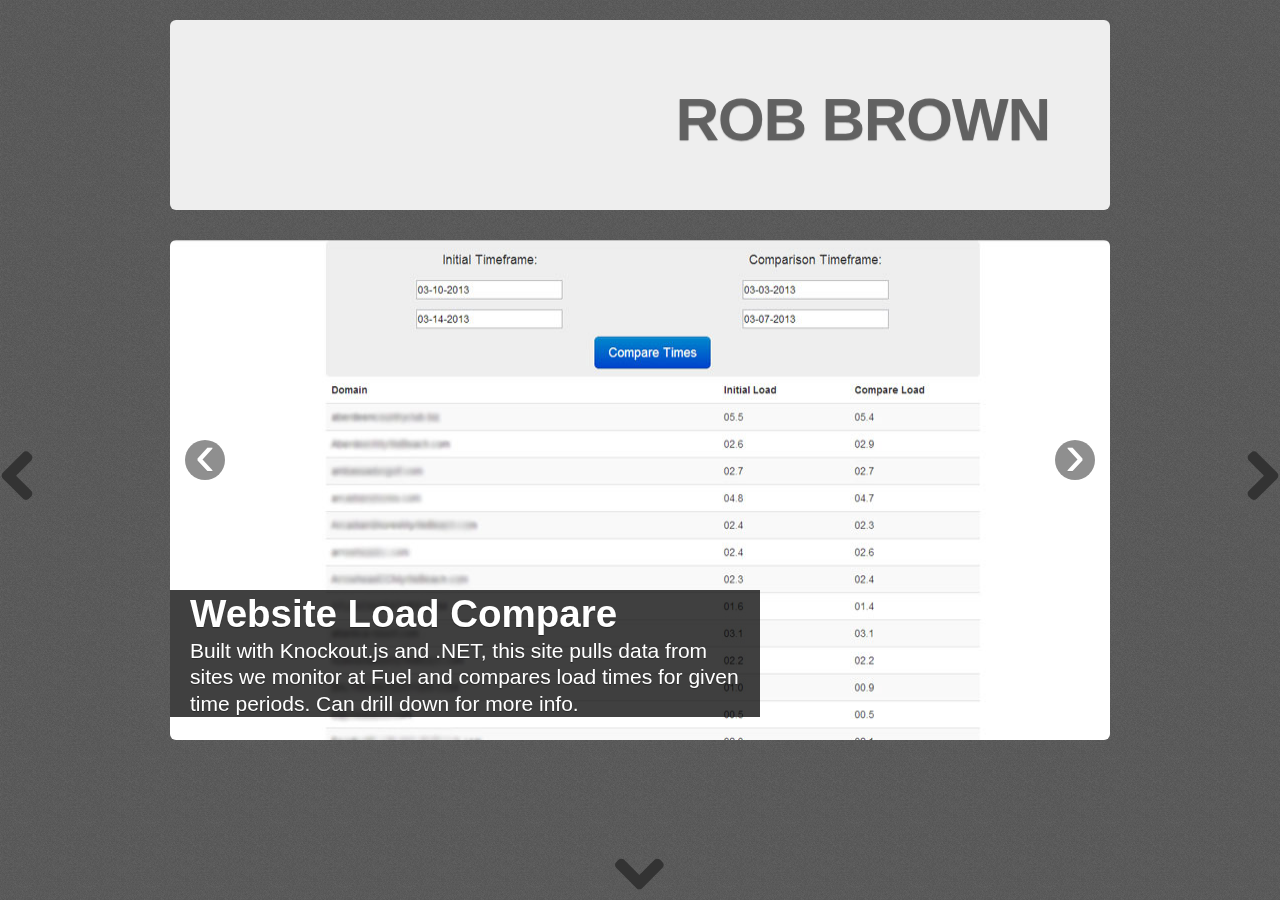
<file: index.html>
<!DOCTYPE html>
<html lang="en">
    <head>
        <meta charset="utf-8">
        <title>Rob Brown</title>
        <meta name="viewport" content="width=device-width, initial-scale=1.0">
        <meta name="description" content="Professional Developer">
        <meta name="author" content="Rob Brown">
        <link href="css/lib/bootstrap.min.css" rel="stylesheet">
        <link href="css/lib/font-awesome.min.css" rel="stylesheet">
        <link href="css/carousel-extras.css" rel="stylesheet">
        <link href="css/style.css" rel="stylesheet">
        <script src="js/lib/modernizr.custom.94225.js"></script>
        <script>
        Modernizr.load({
          test: Modernizr.csstransforms3d || Modernizr.mq('only all and (min-width: 979px)'),
          nope: 'js/redirect.js'
        });
        </script>
    </head>
    <body>
      <div class="container">
        <div class="row"><!-- Header -->
            <div class="span12">
                <div class="hero-unit">
                    <h1>Rob Brown</h1>
                </div>
            </div>
        </div><!-- End Header -->

        <section id="cubeSection"><!-- Cube Section -->
          <div id="cubeContainer" class="showPortfolio"><!-- Cube Container -->
            <div id="portfolioPage" class="cubeFace"><!-- Portfolio -->
              <div class="row"><!-- Carousel Row -->
                  <div class="span12">
                      <!-- Carousel
                      ================================================== -->
                      <div id="myCarousel" class="carousel slide">
                        <div class="carousel-inner">
                          <div class="item active">
                            <img src="img/project1_small.jpg" alt="" class="carousel-img img-rounded">
                            <div class="container">
                              <div class="carousel-caption">
                                <h1>Website Load Compare</h1>
                                <p class="lead">Built with Knockout.js and .NET, this site pulls data from sites we monitor at Fuel and compares load times for given time periods. Can drill down for more info.</p>
                              </div>
                            </div>
                          </div>
                          <div class="item">
                            <a href="https://github.com/robotrab/PongClone" target="_blank">
                              <img src="img/project2_small.jpg" alt="" class="carousel-img img-rounded">
                              <div class="container">
                                <div class="carousel-caption">
                                  <h1>Pong Clone</h1>
                                  <p class="lead">Built a pong clone in C# using the XNA framework.</p>
                                </div>
                              </div>
                            </a>
                          </div>
                          <div class="item">
                            <a href="https://github.com/robotrab/RockPaperScissorsLizardSpock" target="_blank">
                              <img src="img/rpsls_small.jpg" alt="" class="carousel-img img-rounded">
                              <div class="container">
                                <div class="carousel-caption">
                                  <h1>RPSLS</h1>
                                  <p class="lead">Rock paper scissors lizard spock game done with Foundation and AngularJS.</p>
                                </div>
                              </div>
                            </a>
                          </div>
                        </div>
                        <a class="left carousel-control" href="#myCarousel" data-slide="prev">&lsaquo;</a>
                        <a class="right carousel-control" href="#myCarousel" data-slide="next">&rsaquo;</a>
                      </div><!-- /.carousel -->
                  </div>
              </div><!-- End Carousel -->
            </div><!-- End Portfolio -->

            <div id="connectPage" class="cubeFace"><!-- Connect Page -->
              <div class="container">
                <div class="row connectRow">
                  <div class="span6 img-left">
                    <a href="https://www.facebook.com/rabrown89" title="Facebook"><i class="icon-facebook-sign icon-8x icon-border"></i></a>
                  </div>
                  <div class="span6 img-right">
                    <a href="https://twitter.com/RobotRAB" title="Twitter"><i class="icon-twitter-sign icon-8x icon-border"></i></a>
                  </div>
                </div>
                <div class="row connectRow">
                  <div class="span6 img-left">
                    <a href="https://plus.google.com/107011391638026758470/posts" title="Google Plus"><i class="icon-google-plus-sign icon-8x icon-border"></i></a>
                  </div>
                  <div class="span6 img-right">
                    <a href="http://www.linkedin.com/pub/robert-brown/31/8a0/651" title="LinkedIn"><i class="icon-linkedin-sign icon-8x icon-border"></i></a>
                  </div>
                </div>
                <div class="row connectRow">
                  <div class="span6 img-left">
                    <a href="https://github.com/robotrab" title="Github"><i class="icon-github-sign icon-8x icon-border"></i></a>
                  </div>
                  <div class="span6 img-right">
                    <a href="http://robotrab.wordpress.com/" title="My Blog"><i class="icon-user icon-8x icon-border"></i></a>
                  </div>
                </div>
              </div>
            </div><!-- End Connect Page -->

            <div id="aboutPage" class="cubeFace"><!-- About Page -->
              <div class="container">
                <div class="row connectRow">
                  <div class="span6 int-text">
                    <h2>Running</h2>
                    <p class="lead">I have been running since 2009. I enjoy the challenge and the ability to constantly improve. I enjoy competing in distances from a 5k up to the marathon.</p>
                  </div>
                  <div class="span6">
                    <img src="img/connect/running_small.jpg" width="300" class="img-polaroid" />
                  </div>
                </div>
                <div class="row connectRow">
                  <div class="span6">
                    <img src="img/connect/problem_small.jpg" width="300" class="img-polaroid" />
                  </div>
                  <div class="span6 int-text">
                    <h2>Solving Problems</h2>
                    <p class="lead">I love programming. Being able to come up with a solution to a problem or need someone has is a great passion of mine. I try to stay as current as I can with new tech trends.</p>
                  </div>
                </div>
                <div class="row connectRow">
                  <div class="span6 int-text">
                    <h2>Snowboarding</h2>
                    <p class="lead">I try to get to the mountains at least once a year. If I could go more I would. My dream would be to live somewhere where I could go every weekend in the winter.</p>
                  </div>
                  <div class="span6">
                    <img src="img/connect/snowboard_small.jpg" width="300" class="img-polaroid snow" />
                  </div>
                </div>
                <div class="row connectRow">
                  <div class="span6">
                    <img src="img/connect/drum_small.jpg" width="300" class="img-polaroid" />
                  </div>
                  <div class="span6 int-text">
                    <h2>Drumming</h2>
                    <p class="lead">Music, drumming specifically, is the newest passion of mine. I don't get to spend as much time on it as I would like but I won't give up on it.</p>
                  </div>
                </div>
              </div>
            </div><!-- End About Page -->

            <div id="resumePage" class="cubeFace"><!-- Resume Page -->
              <div class="row"><!-- Resume Row -->
                <div class="span12">
                  <div class="hero-unit resume">
                    <div class="row"><!-- Education -->
                        <div class="resHeader page-header">
                            <h2>EDUCATION</h2>
                        </div>
                        <div class="span5">
                            <p class="resText"><em>Bachelor of Science (B.S.)</em></p>
                            <p class="resText"><strong>Coastal Carolina University</strong></p>
                            <ul>
                                <li>Major: Computer Science</li>
                            </ul>
                        </div>
                        <div class="span5">
                            <p class="resText alignRight">May 2011</p>
                            <p class="resText alignRight">Conway, SC</p>
                            <ul class="alignRight">
                                <li>GPA: 3.50</li>
                            </ul>
                        </div>
                    </div><!-- End Education -->

                    <div class="row"><!-- Experience -->
                        <div class="resHeader page-header">
                            <h2>WORK EXPERIENCE</h2>
                        </div>
                        <div class="span5">
                            <h3>Network Administrator</h3>
                            <p class="resText lead"><strong>Fuel Interactive</strong></p>
                        </div>
                        <div class="span5">
                            <p class="resText alignRight">August 2011 – Present</p>
                            <p class="resText alignRight">Myrtle Beach, SC</p>
                        </div>
                        <div class="span10">
                            <ul>
                                <li>Administered a web server environment with ten Windows 2008 servers and fourteen Red Hat Linux servers that supported 35 users and 250 client websites while writing custom code for an interactive marketing agency.</li>
                                <li>Created a C# monitoring script that tracked client site availability and performance by polling a database table while gathering and storing load time information in an MSSQL database and providing failure alerts.</li>
                                <li>Wrote C# code that gathered and stored hotel room rates and availability in an MSSQL database, built and populated an XML document, and sent it to Google and TripAdvisor every six hours for 100 clients.</li>
                                <li>Wrote a Ruby script that monitored MySQL table growth for 150 databases and sent unusual table growth alerts.</li>
                                <li>Created an automated Ruby deploy script for Vagrant that standardized the local development environment.</li>
                                <li>Developed and implemented a C# script that identified and compiled slow site loading trends into a weekly email distributed to two supervisors.</li>
                                <li>Performed database administration on 250 SQL Server 2008 and MySQL databases up to 30 GB in size.</li>
                                <li>Migrated 150 PHP and ExpressionEngine websites to a new hosting environment.</li>
                                <li>Reduced errors and development time by implementing a version control system for 7 Developers and Designers.</li>
                                <li>Wrote a ColdFusion script to check SSL expiration dates and a batch script to automatically deploy DLLs to servers.</li>
                                <li>Performed primary Windows and Linux server administration tasks including setup, installation, patching, user management and access control to maintain 99.99% uptime.</li>
                            </ul>
                        </div>
                    </div><!-- End Exp -->

                    <div class="row"><!-- Skills -->
                        <div class="resHeader page-header">
                            <h2>TECHNICAL SKILLS</h2>
                        </div>
                        <div class="span10">
                            <ul>
                                <li><strong>Operating Systems:</strong> Windows 7, Redhat Enterprise Linux, Windows Server 2003/2008</li>
                                <li><strong>Web Servers:</strong> Apache, IIS
                                <li><strong>Databases:</strong> SQL Server, MySQL, MongoDB</li>
                                <li><strong>Version Control:</strong> PureCM, Git</li>
                                <li><strong>Code Editor:</strong> Visual Studio, Sublime Text</li>
                                <li><strong>Languages:</strong> HTML/ CSS, JS, Django, Flask, Express, C#, Python, Java, Node.JS/Javascript, Ruby on Rails</li>
                            </ul>
                        </div>
                    </div><!-- End Skills -->
                  </div><!-- End Hero -->
                </div><!-- End Span -->
              </div><!-- End Resume -->
            </div><!-- End Resume Page -->
          </div><!-- End Cube Container -->
        </section><!-- End Cube Section -->


        <nav class="leftArrow">
          <span class="icon-chevron-left icon-4x tip" title="Left" data-placement="right"></span>
        </nav>

        <nav class="rightArrow">
          <span class="icon-chevron-right icon-4x tip" title="Right" data-placement="left"></span>
        </nav>

        <nav class="bottomArrow">
          <span class="icon-chevron-down icon-4x tip" title="Bottom" data-placement="top"></span>
        </nav>

      </div><!-- End main container -->

      <script src="js/lib/jquery-1.9.1.min.js"></script>
      <script src="js/lib/bootstrap.min.js"></script>
      <script src="js/main.js"></script>

    </body>
</html>
</file>
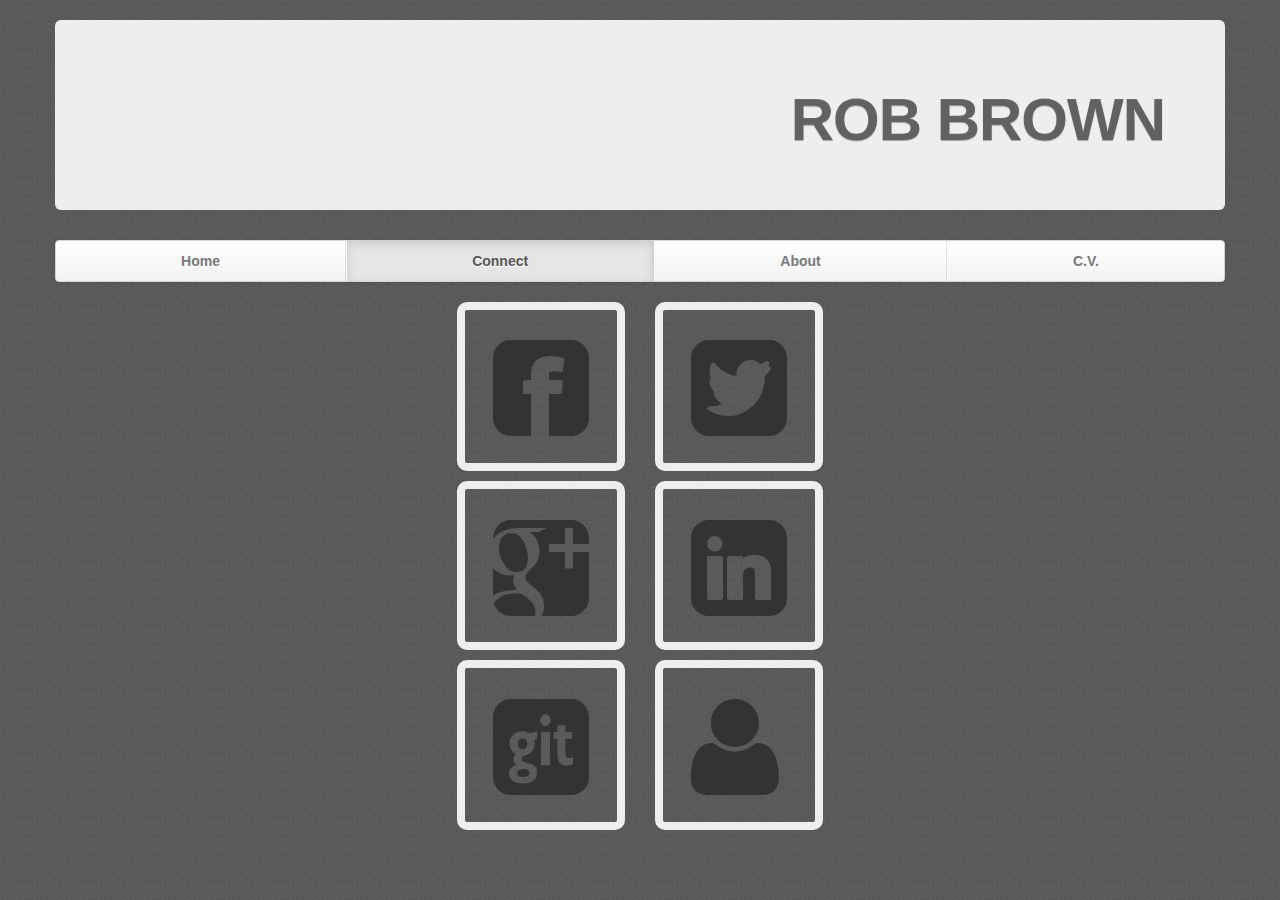
<file: connect.html>
<!DOCTYPE html>
<html lang="en">
    <head>
        <meta charset="utf-8">
        <title>Connect with me</title>
        <meta name="viewport" content="width=device-width, initial-scale=1.0">
        <meta name="description" content="Professional Developer">
        <meta name="author" content="Rob Brown">
        <link href="css/lib/bootstrap.min.css" rel="stylesheet">
        <link href="css/lib/bootstrap-responsive.min.css" rel="stylesheet">
        <link href="css/lib/font-awesome.min.css" rel="stylesheet">
        <link href="css/style_responsive.css" rel="stylesheet">
        <link href="css/media-queries.css" rel="stylesheet">
    </head>
    <body>
        <div class="container">
            <div class="row">
                <div class="span12">
                    <div class="hero-unit">
                        <h1>Rob Brown</h1>
                    </div>
                </div>
                <div class="navbar span12">
                  <div class="navbar-inner">
                    <div id="nav" class="container">
                      <ul class="nav">
                        <li><a href="index_responsive.html">Home</a></li>
                        <li class="active"><a href="connect.html">Connect</a></li>
                        <li><a href="interests.html">About</a></li>
                        <li><a href="resume.html">C.V.</a></li>
                      </ul>
                    </div>
                  </div>
                </div><!-- End Navbar -->
            </div>

            <div class="row connect">
              <div class="span6 img-left">
                <a href="https://www.facebook.com/rabrown89" title="Facebook"><i class="icon-facebook-sign icon-8x icon-border"></i></a>
              </div>
              <div class="span6 img-right">
                <a href="https://twitter.com/RobotRAB" title="Twitter"><i class="icon-twitter-sign icon-8x icon-border"></i></a>
              </div>
            </div>
            <div class="row connect">
              <div class="span6 img-left">
                <a href="https://plus.google.com/107011391638026758470/posts" title="Google Plus"><i class="icon-google-plus-sign icon-8x icon-border"></i></a>
              </div>
              <div class="span6 img-right">
                <a href="http://www.linkedin.com/pub/robert-brown/31/8a0/651" title="LinkedIn"><i class="icon-linkedin-sign icon-8x icon-border"></i></a>
              </div>
            </div>
            <div class="row connect">
              <div class="span6 img-left">
                <a href="https://github.com/robotrab" title="Github"><i class="icon-github-sign icon-8x icon-border"></i></a>
              </div>
              <div class="span6 img-right">
                <a href="http://robotrab.wordpress.com/" title="My Blog"><i class="icon-user icon-8x icon-border"></i></a>
              </div>
            </div>

        </div>


        <script src="js/lib/jquery-1.9.1.min.js"></script>
        <script src="js/lib/bootstrap.min.js"></script>
    </body>
</html>
</file>
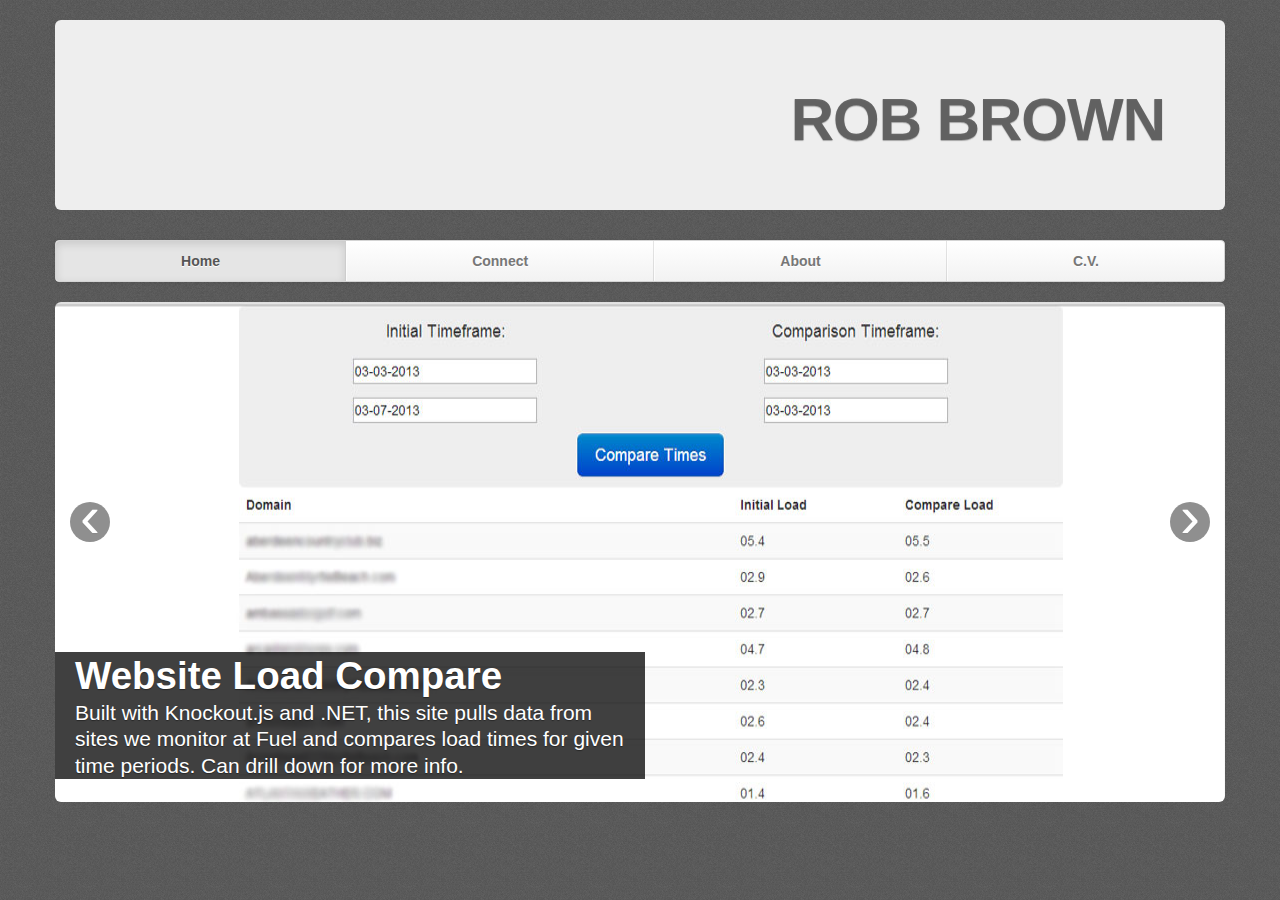
<file: index_responsive.html>
<!DOCTYPE html>
<html lang="en">
    <head>
        <meta charset="utf-8">
        <title>Rob Brown</title>
        <meta name="viewport" content="width=device-width, initial-scale=1.0">
        <meta name="description" content="Professional">
        <meta name="author" content="Rob Brown">
        <link href="css/lib/bootstrap.min.css" rel="stylesheet">
        <link href="css/lib/bootstrap-responsive.min.css" rel="stylesheet">
        <link href="css/carousel-extras.css" rel="stylesheet">
        <link href="css/lib/font-awesome.min.css" rel="stylesheet">
        <link href="css/style_responsive.css" rel="stylesheet">
        <link href="css/media-queries.css" rel="stylesheet">
    </head>
    <body>
      <div id="container" class="container">
        <div class="row"><!-- Header Row -->
          <div class="span12">
            <div class="hero-unit">
              <h1>Rob Brown</h1>
            </div>
          </div>
          <div class="navbar span12">
            <div class="navbar-inner">
              <div id="nav" class="container">
                <ul class="nav">
                  <li class="active"><a href="index.html">Home</a></li>
                  <li><a href="connect.html">Connect</a></li>
                  <li><a href="interests.html">About</a></li>
                  <li><a href="resume.html">C.V.</a></li>
                </ul>
              </div>
            </div>
          </div><!-- End Navbar -->
        </div><!-- End Header -->

        <div class="row"><!-- Carousel Row -->
          <div class="span12">
              <!-- Carousel
              ================================================== -->
              <div id="myCarousel" class="carousel slide">
                <div class="carousel-inner">
                  <div class="item active">
                    <img src="img/project1_new.jpg" alt="" class="carousel-img img-rounded">
                    <div class="container">
                      <div class="carousel-caption">
                        <h1>Website Load Compare</h1>
                        <p class="lead">Built with Knockout.js and .NET, this site pulls data from sites we monitor at Fuel and compares load times for given time periods. Can drill down for more info.</p>
                      </div>
                    </div>
                  </div>
                  <div class="item">
                    <a href="https://github.com/robotrab/PongClone" target="_blank">
                      <img src="img/project2_new.jpg" alt="" class="carousel-img img-rounded">
                      <div class="container">
                        <div class="carousel-caption">
                          <h1>Pong Clone</h1>
                          <p class="lead">Built a pong clone in C# using the XNA framework.</p>
                        </div>
                      </div>
                    </a>
                  </div>
                  <div class="item">
                    <a href="https://github.com/robotrab/RockPaperScissorsLizardSpock" target="_blank">
                      <img src="img/rpsls_big.jpg" alt="" class="carousel-img img-rounded">
                      <div class="container">
                        <div class="carousel-caption">
                          <h1>RPSLS</h1>
                          <p class="lead">Rock paper scissors lizard spock game done with Foundation and AngularJS.</p>
                        </div>
                      </div>
                    </a>
                  </div>
                </div>
                <a class="left carousel-control" href="#myCarousel" data-slide="prev">&lsaquo;</a>
                <a class="right carousel-control" href="#myCarousel" data-slide="next">&rsaquo;</a>
              </div><!-- /.carousel -->
          </div>
        </div><!-- End Carousel -->
      </div> <!-- Container -->


        <script src="js/lib/jquery-1.9.1.min.js"></script>
        <script src="js/lib/bootstrap.min.js"></script>
    </body>
</html>
</file>
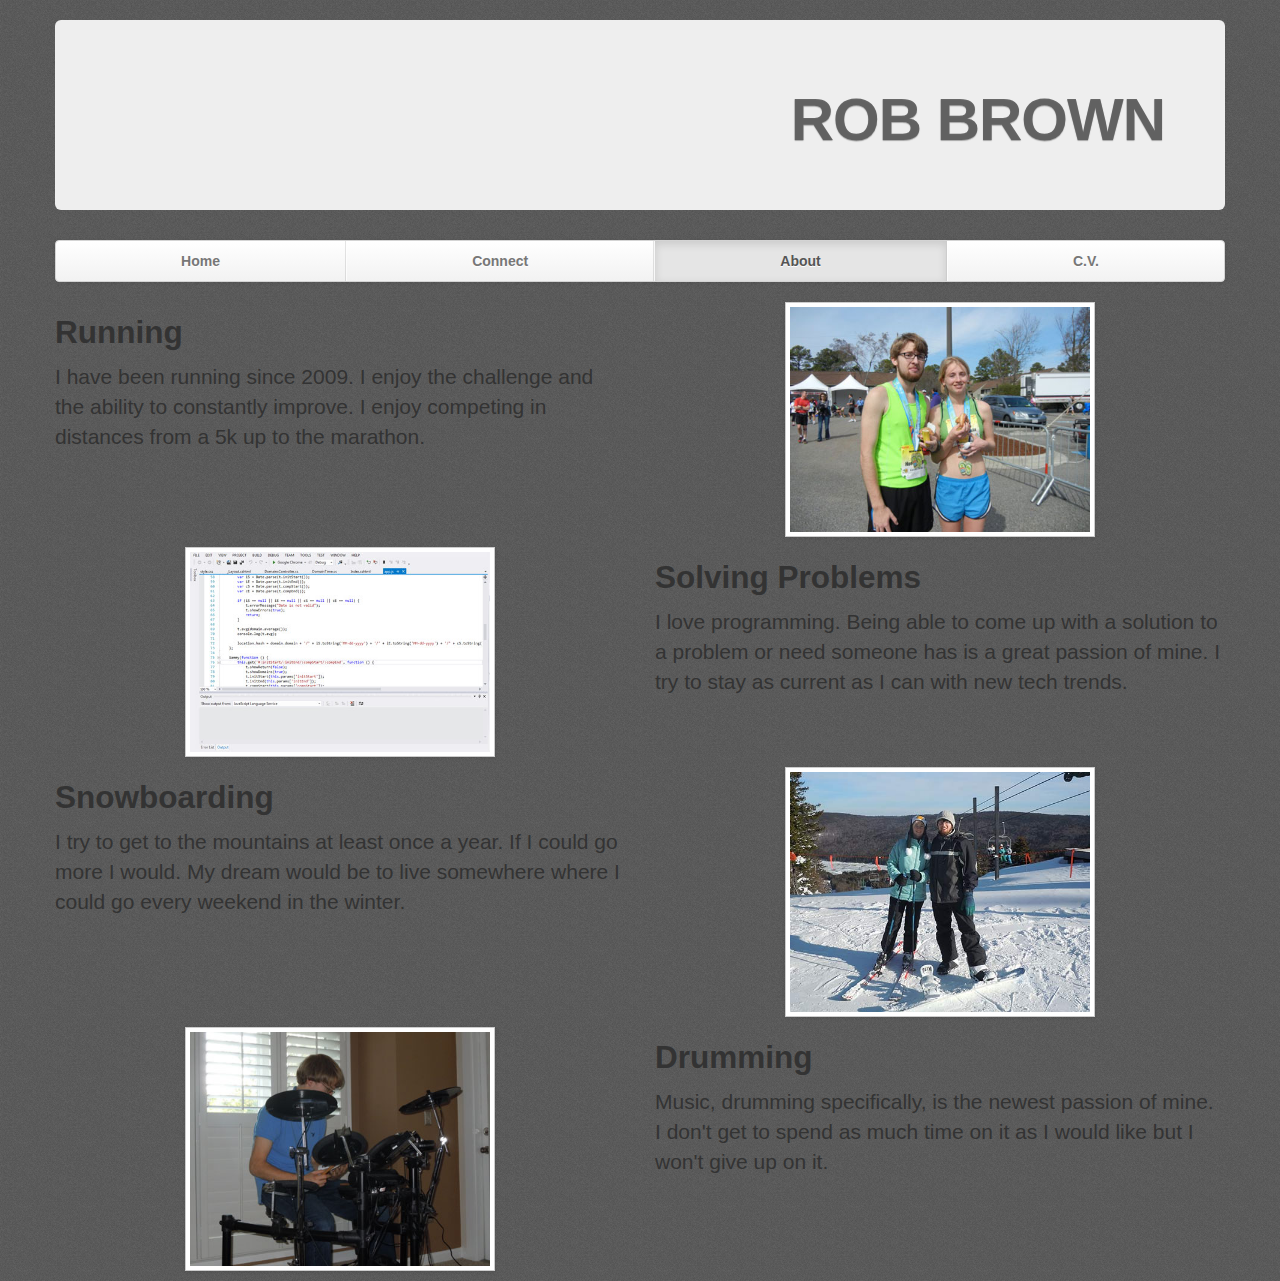
<file: interests.html>
<!DOCTYPE html>
<html lang="en">
    <head>
        <meta charset="utf-8">
        <title>What interests me</title>
        <meta name="viewport" content="width=device-width, initial-scale=1.0">
        <meta name="description" content="Professional Developer">
        <meta name="author" content="Rob Brown">
        <link href="css/lib/bootstrap.min.css" rel="stylesheet">
        <link href="css/lib/bootstrap-responsive.min.css" rel="stylesheet">
        <link href="css/lib/font-awesome.min.css" rel="stylesheet">
        <link href="css/style_responsive.css" rel="stylesheet">
        <link href="css/media-queries.css" rel="stylesheet">
    </head>
    <body>
        <div class="container">
            <div class="row">
                <div class="span12">
                    <div class="hero-unit">
                        <h1>Rob Brown</h1>
                    </div>
                </div>
                <div class="navbar span12">
                  <div class="navbar-inner">
                    <div id="nav" class="container">
                      <ul class="nav">
                        <li><a href="index_responsive.html">Home</a></li>
                        <li><a href="connect.html">Connect</a></li>
                        <li class="active"><a href="interests.html">About</a></li>
                        <li><a href="resume.html">C.V.</a></li>
                      </ul>
                    </div>
                  </div>
                </div><!-- End Navbar --> 
            </div>

            <div class="row connect">
              <div class="span6 int-text">
                <h2>Running</h2>
                <p class="lead">I have been running since 2009. I enjoy the challenge and the ability to constantly improve. I enjoy competing in distances from a 5k up to the marathon.</p>
              </div>
              <div class="span6">
                <img src="img/connect/running_small.jpg" width="300" class="img-polaroid" />
              </div>
            </div>
            <div class="row connect">
              <div class="span6">
                <img src="img/connect/problem_small.jpg" width="300" class="img-polaroid" />
              </div>
              <div class="span6 int-text">
                <h2>Solving Problems</h2>
                <p class="lead">I love programming. Being able to come up with a solution to a problem or need someone has is a great passion of mine. I try to stay as current as I can with new tech trends.</p>
              </div>
            </div>
            <div class="row connect">
              <div class="span6 int-text">
                <h2>Snowboarding</h2>
                <p class="lead">I try to get to the mountains at least once a year. If I could go more I would. My dream would be to live somewhere where I could go every weekend in the winter.</p>
              </div>
              <div class="span6">
                <img src="img/connect/snowboard_small.jpg" width="300" class="img-polaroid" />
              </div>
            </div>
            <div class="row connect">
              <div class="span6">
                <img src="img/connect/drum_small.jpg" width="300" class="img-polaroid" />
              </div>
              <div class="span6 int-text">
                <h2>Drumming</h2>
                <p class="lead">Music, drumming specifically, is the newest passion of mine. I don't get to spend as much time on it as I would like but I won't give up on it.</p>
              </div>
            </div>
        </div>


        <script src="js/lib/jquery-1.9.1.min.js"></script>
        <script src="js/lib/bootstrap.min.js"></script>
    </body>
</html>
</file>
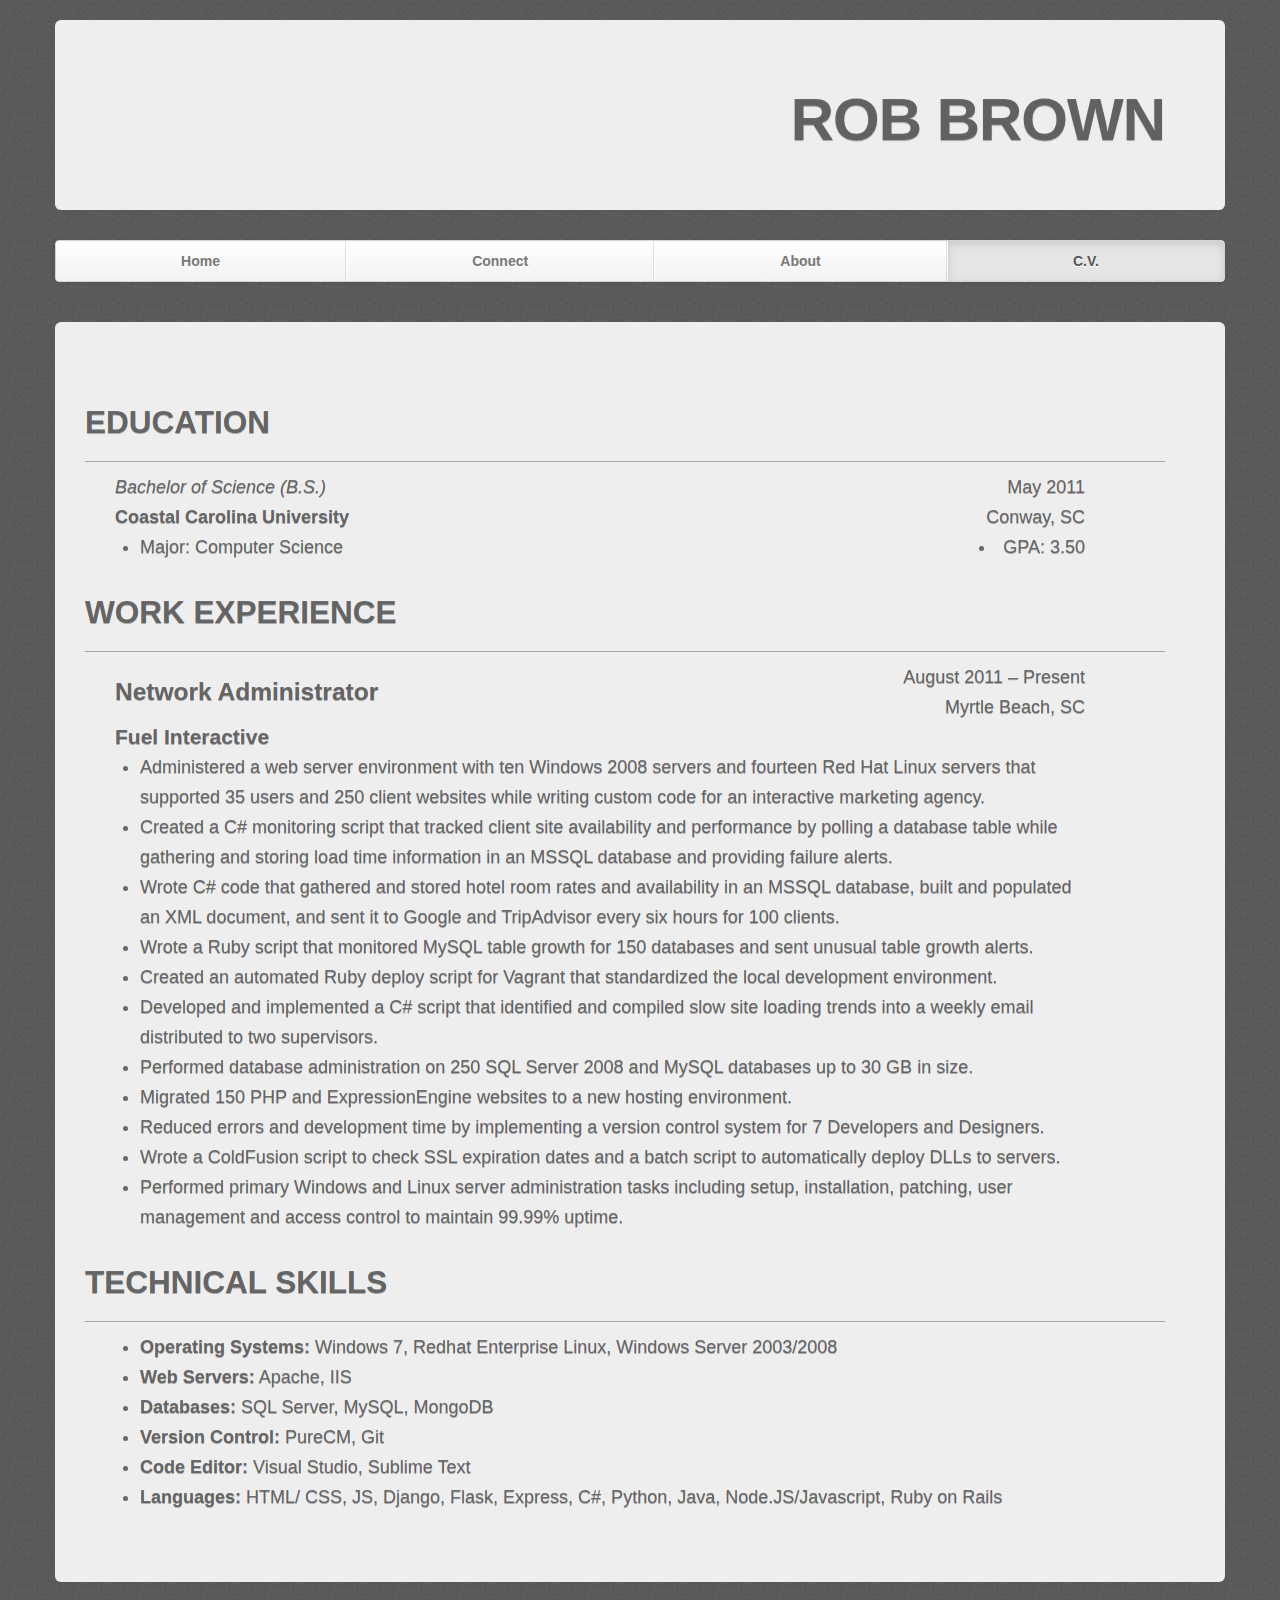
<file: resume.html>
<!DOCTYPE html>
<html lang="en">
    <head>
        <meta charset="utf-8">
        <title>My skills</title>
        <meta name="viewport" content="width=device-width, initial-scale=1.0">
        <meta name="description" content="Professional Developer">
        <meta name="author" content="Rob Brown">
        <link href="css/lib/bootstrap.min.css" rel="stylesheet">
        <link href="css/lib/bootstrap-responsive.min.css" rel="stylesheet">
        <link href="css/lib/font-awesome.min.css" rel="stylesheet">
        <link href="css/style_responsive.css" rel="stylesheet">
        <link href="css/media-queries.css" rel="stylesheet">
    </head>
    <body>
        <div class="container">
            <div class="row">
                <div class="span12">
                    <div class="hero-unit">
                        <h1>Rob Brown</h1>
                    </div>
                </div>
                <div class="navbar span12">
                  <div class="navbar-inner">
                    <div id="nav" class="container">
                      <ul class="nav">
                        <li><a href="index_responsive.html">Home</a></li>
                        <li><a href="connect.html">Connect</a></li>
                        <li><a href="interests.html">About</a></li>
                        <li class="active"><a href="resume.html">C.V.</a></li>
                      </ul>
                    </div>
                  </div>
                </div><!-- End Navbar -->
            </div>


            <div class="row"><!-- Resume Row -->
                <div class="span12">
                    <div class="hero-unit resume">
                        <div class="row"><!-- Education -->
                            <div class="resHeader page-header">
                                <h2>EDUCATION</h2>
                            </div>
                            <div class="span5">
                                <p class="resText"><em>Bachelor of Science (B.S.)</em></p>
                                <p class="resText"><strong>Coastal Carolina University</strong></p>
                                <ul>
                                    <li>Major: Computer Science</li>
                                </ul>
                            </div>
                            <div class="span5">
                                <p class="resText alignRight">May 2011</p>
                                <p class="resText alignRight">Conway, SC</p>
                                <ul class="alignRight">
                                    <li>GPA: 3.50</li>
                                </ul>
                            </div>
                        </div><!-- End Education -->

                        <div class="row"><!-- Experience -->
                            <div class="resHeader page-header">
                                <h2>WORK EXPERIENCE</h2>
                            </div>
                            <div class="span5">
                                <h3>Network Administrator</h3>
                                <p class="resText lead"><strong>Fuel Interactive</strong></p>
                            </div>
                            <div class="span5">
                                <p class="resText alignRight">August 2011 – Present</p>
                                <p class="resText alignRight">Myrtle Beach, SC</p>
                            </div>
                            <div class="span10">
                                <ul>
                                    <li>Administered a web server environment with ten Windows 2008 servers and fourteen Red Hat Linux servers that supported 35 users and 250 client websites while writing custom code for an interactive marketing agency.</li>
                                    <li>Created a C# monitoring script that tracked client site availability and performance by polling a database table while gathering and storing load time information in an MSSQL database and providing failure alerts.</li>
                                    <li>Wrote C# code that gathered and stored hotel room rates and availability in an MSSQL database, built and populated an XML document, and sent it to Google and TripAdvisor every six hours for 100 clients.</li>
                                    <li>Wrote a Ruby script that monitored MySQL table growth for 150 databases and sent unusual table growth alerts.</li>
                                    <li>Created an automated Ruby deploy script for Vagrant that standardized the local development environment.</li>
                                    <li>Developed and implemented a C# script that identified and compiled slow site loading trends into a weekly email distributed to two supervisors.</li>
                                    <li>Performed database administration on 250 SQL Server 2008 and MySQL databases up to 30 GB in size.</li>
                                    <li>Migrated 150 PHP and ExpressionEngine websites to a new hosting environment.</li>
                                    <li>Reduced errors and development time by implementing a version control system for 7 Developers and Designers.</li>
                                    <li>Wrote a ColdFusion script to check SSL expiration dates and a batch script to automatically deploy DLLs to servers.</li>
                                    <li>Performed primary Windows and Linux server administration tasks including setup, installation, patching, user management and access control to maintain 99.99% uptime.</li>
                                </ul>
                            </div>
                        </div><!-- End Exp -->

                        <div class="row"><!-- Skills -->
                            <div class="resHeader page-header">
                                <h2>TECHNICAL SKILLS</h2>
                            </div>
                            <div class="span10">
                                <ul>
                                    <li><strong>Operating Systems:</strong> Windows 7, Redhat Enterprise Linux, Windows Server 2003/2008</li>
                                    <li><strong>Web Servers:</strong> Apache, IIS
                                    <li><strong>Databases:</strong> SQL Server, MySQL, MongoDB</li>
                                    <li><strong>Version Control:</strong> PureCM, Git</li>
                                    <li><strong>Code Editor:</strong> Visual Studio, Sublime Text</li>
                                    <li><strong>Languages:</strong> HTML/ CSS, JS, Django, Flask, Express, C#, Python, Java, Node.JS/Javascript, Ruby on Rails</li>
                                </ul>
                            </div>
                        </div><!-- End Skills -->
                    </div><!-- End Hero -->
                </div><!-- End Span -->
            </div><!-- End Resume -->


        </div>


        <script src="js/lib/jquery-1.9.1.min.js"></script>
        <script src="js/lib/bootstrap.min.js"></script>
    </body>
</html>
</file>
<file: css/carousel-extras.css>
/* CUSTOMIZE THE CAROUSEL
-------------------------------------------------- */

/* Carousel base class */
.carousel {
    margin-bottom: 60px;
    margin: auto;
}

.carousel .container {
    position: relative;
    z-index: 9;  
}

.carousel-control {
  	/*height: 80px;*/
  	margin-top: 0;
  	/*font-size: 120px;*/
  	text-shadow: 0 1px 1px rgba(0,0,0,.4);
    /*line-height: 60px;*/
    /*color: rgba(90,90,90,.4);*/
  	/*background-color: transparent;*/
  	border: 0;
  	z-index: 10;
}

.carousel .item {
  	height: 500px;
}
.carousel img {
  	position: absolute;
  	top: 0;
  	left: 0;
  	/*min-width: 100%;*/
  	height: 500px;
}

.carousel-caption {
  	/*background-color: transparent;*/
  	position: static;
  	max-width: 550px;
  	padding: 0 20px;
  	margin-top: 350px;
}
.carousel-caption h1,
.carousel-caption .lead {
  	margin: 0;
  	line-height: 1.25;
  	color: #fff;
  	text-shadow: 0 1px 1px rgba(0,0,0,.4);
    /*font-size: 1.5em;*/
}
</file>
<file: css/style.css>
/* GLOBAL STYLES
    -------------------------------------------------- */
    /* Padding below the footer and lighter body text */

body {
  background: url('../img/bg.gif');
}

#cubeSection {
  width: 100%;
  height: 600px;
  position: relative;
  -webkit-perspective: 5000px;
  -moz-perspective: 5000px;
  -o-perspective: 5000px;
  perspective: 5000px;
}

#cubeContainer {
  position: absolute;
  width: 100%;
  height: 100%;
  -webkit-transform: translateZ(-100px);
  -moz-transform: translateZ(-100px);
  -o-transform: translateZ(-100px);
  transform: translateZ(-100px);
  -webkit-transform-style: preserve-3d;
  -webkit-transition: -webkit-transform 1s;
  -moz-transform-style: preserve-3d;
  -moz-transition: -moz-transform 1s;
  -o-transform-style: preserve-3d;
  -o-transition: -o-transform 1s;
  transform-style: preserve-3d;
  transition: transform 1s;
}

.cubeFace {
  position: absolute;
  width: 100%;
  height: 600px;
  overflow-y: hidden;
  display: block;
  -webkit-backface-visibility: hidden;
  -moz-backface-visibility: hidden; 
  -o-backface-visibility: hidden; 
  backface-visibility: hidden; 
}

#portfolioPage {
  -webkit-transform: rotateY( 0deg ) translateZ(100px);
  -moz-transform: rotateY( 0deg ) translateZ(100px);
  -o-transform: rotateY( 0deg ) translateZ(100px);
  transform: rotateY( 0deg ) translateZ(100px);
}

#connectPage {
  -webkit-transform: rotateY( -90deg ) translateZ(100px);
  -moz-transform: rotateY( -90deg ) translateZ(100px);
  -o-transform: rotateY( -90deg ) translateZ(100px);
  transform: rotateY( -90deg ) translateZ(100px);
}

#aboutPage {
  -webkit-transform: rotateY( 90deg ) translateZ(100px);
  -moz-transform: rotateY( 90deg ) translateZ(100px);
  -o-transform: rotateY( 90deg ) translateZ(100px);
  transform: rotateY( 90deg ) translateZ(100px);
}

#resumePage {
  -webkit-transform: rotateX( -90deg ) translateZ(100px);
  -moz-transform: rotateX( -90deg ) translateZ(100px);
  -o-transform: rotateX( -90deg ) translateZ(100px);
  transform: rotateX( -90deg ) translateZ(100px);
}

#cubeContainer.showPortfolio { 
  -webkit-transform: translateZ(-100px) rotateY(0deg); 
  -moz-transform: translateZ(-100px) rotateY(0deg);
  -o-transform: translateZ(-100px) rotateY(0deg);
  transform: translateZ(-100px) rotateY(0deg);
}


/* HEADER STYLE 
----------------------------------------------------- */

.hero-unit {
  margin-top: 20px;
}

.hero-unit h1 {
  text-align: right;
  text-transform: uppercase;
  color: rgba(90,90,90,0.9);
  text-shadow: 0px 1px 1px rgba(0,0,0,0.3);
}


/* Nav 
-------------------------------------------------------*/
nav {
  position: fixed;
}

.leftArrow {
  left: 0%;
  top: 50%;
}

.rightArrow {
  right: 0%;
  top: 50%;
}

.bottomArrow {
  left: 47.9%;
  bottom: 0%;
}



/* LINKS AND TRANSITIONS
-----------------------------------------------------*/

a, a:hover, span, span:hover {
  color: inherit;
  text-decoration: none;
  cursor: pointer;
}

a, span {
  -webkit-transition: all .3s ease-in-out;
  transition: all .3s ease-in-out;
}

a:hover, span:hover {
  color: #E36B23;
  text-shadow: 1px 1px 2px rgba(0,0,0,0.2);
}


/* CONNECT PAGE
----------------------------------------------------- */

.connectRow {
  text-align: center;
  margin-bottom: 10px;
}

.img-left {
  text-align: right;
}

.img-right {
  text-align: left;
}

.icon-8x {
  font-size: 8em;
}
.icon-8x.icon-border {
  border-width: 8px;
  -webkit-border-radius: 10px;
  -moz-border-radius: 10px;
  border-radius: 10px;
}
.icon-user.icon-8x {
  width: 96px;
}


/* INTEREST PAGE
--------------------------------------------------- */

.int-text {
  text-align: left;
}


/* RESUME PAGE
--------------------------------------------------- */

.resume {
  color: rgba(90,90,90,0.9);
}

.resText {
  margin: 0;
  padding: 0;
}

.alignRight {
  text-align: right;
  list-style-position: inside;
}

.resHeader {
  border-bottom: 1px solid rgba(0,0,0,0.3); 
  margin-bottom: 10px;
}
</file>
<file: css/style_responsive.css>
/* GLOBAL STYLES
    -------------------------------------------------- */
    /* Padding below the footer and lighter body text */

body {
  background: url('../img/bg.gif');
  margin: 0px;
}


/* HEADER STYLE 
----------------------------------------------------- */

.hero-unit {
  margin-top: 20px;
}

.hero-unit h1 {
  text-align: right;
  text-transform: uppercase;
  color: rgba(90,90,90,0.9);
  text-shadow: 0px 1px 1px rgba(0,0,0,0.3);
}


/* Nav 
-------------------------------------------------------*/

.navbar .navbar-inner {
  padding: 0;
}
.navbar .nav {
  margin: 0;
  display: table;
  width: 100%;
}
.navbar .nav li {
  display: table-cell;
  width: 1%;
  float: none;
}
.navbar .nav li a {
  font-weight: bold;
  text-align: center;
  border-left: 1px solid rgba(255,255,255,.75);
  border-right: 1px solid rgba(0,0,0,.1);
}
.navbar .nav li:first-child a {
  border-left: 0;
  border-radius: 3px 0 0 3px;
}
.navbar .nav li:last-child a {
  border-right: 0;
  border-radius: 0 3px 3px 0;
}

/* LINKS AND TRANSITIONS
-----------------------------------------------------*/

a, a:hover {
  color: inherit;
  text-decoration: none;
}

a {
  -webkit-transition: all .3s ease-in-out;
  transition: all .3s ease-in-out;
}

a:hover {
  color: #E36B23;
  text-shadow: 1px 1px 2px rgba(0,0,0,0.2);
}


/* CONNECT PAGE
----------------------------------------------------- */

.connect {
  text-align: center;
  margin-bottom: 10px;
}

.img-left {
  text-align: right;
}

.img-right {
  text-align: left;
}

.icon-8x {
  font-size: 8em;
}
.icon-8x.icon-border {
  border-width: 8px;
  -webkit-border-radius: 10px;
  -moz-border-radius: 10px;
  border-radius: 10px;
}
.icon-user.icon-8x {
  width: 96px;
}


/* INTEREST PAGE
--------------------------------------------------- */

.int-text {
  text-align: left;
}

/* RESUME PAGE
--------------------------------------------------- */

.resume {
  color: rgba(90,90,90,0.9);
  text-shadow: 0px 0.5px 0.5px rgba(0,0,0,0.3);
}

.resText {
  margin: 0;
  padding: 0;
}

.alignRight {
  text-align: right;
  list-style-position: inside;
}

.resHeader {
  border-bottom: 1px solid rgba(0,0,0,0.3); 
  margin-bottom: 10px;
}
</file>
<file: css/media-queries.css>
/* RESPONSIVE CSS
-------------------------------------------------- */

@media (max-width: 979px) {

  	.carousel .item {
    	height: 500px;
/*      margin-left: 30px;
      margin-right: 30px;
      margin-bottom: 30px;*/
  	}
  	.carousel img {
      width: auto;
    	height: 500px;
  	}
    /*.carousel-control {
      margin: 10px;
    }*/
}


@media (max-width: 767px) {

  	.carousel {
    	/*margin-left: 30px;
    	margin-right: 30px;
      margin-bottom: 30px;*/
      margin-left: -20px;
      margin-right: -20px;
  	}
  	.carousel .container {

  	}
  	.carousel .item {
    	height: 300px;
  	}
  	.carousel img {
    	height: 300px;
  	}
  	.carousel-caption {
    	width: 65%;
    	padding: 0 70px;
    	margin-top: 140px;
  	}
  	.carousel-caption h1 {
    	font-size: 30px;
  	}
  	.carousel-caption .lead,
  	.carousel-caption .btn {
    	font-size: 14px;
  	}

    .img-left,
    .img-right {
      text-align: center;
      margin-bottom: 5px;
    }
}
</file>
